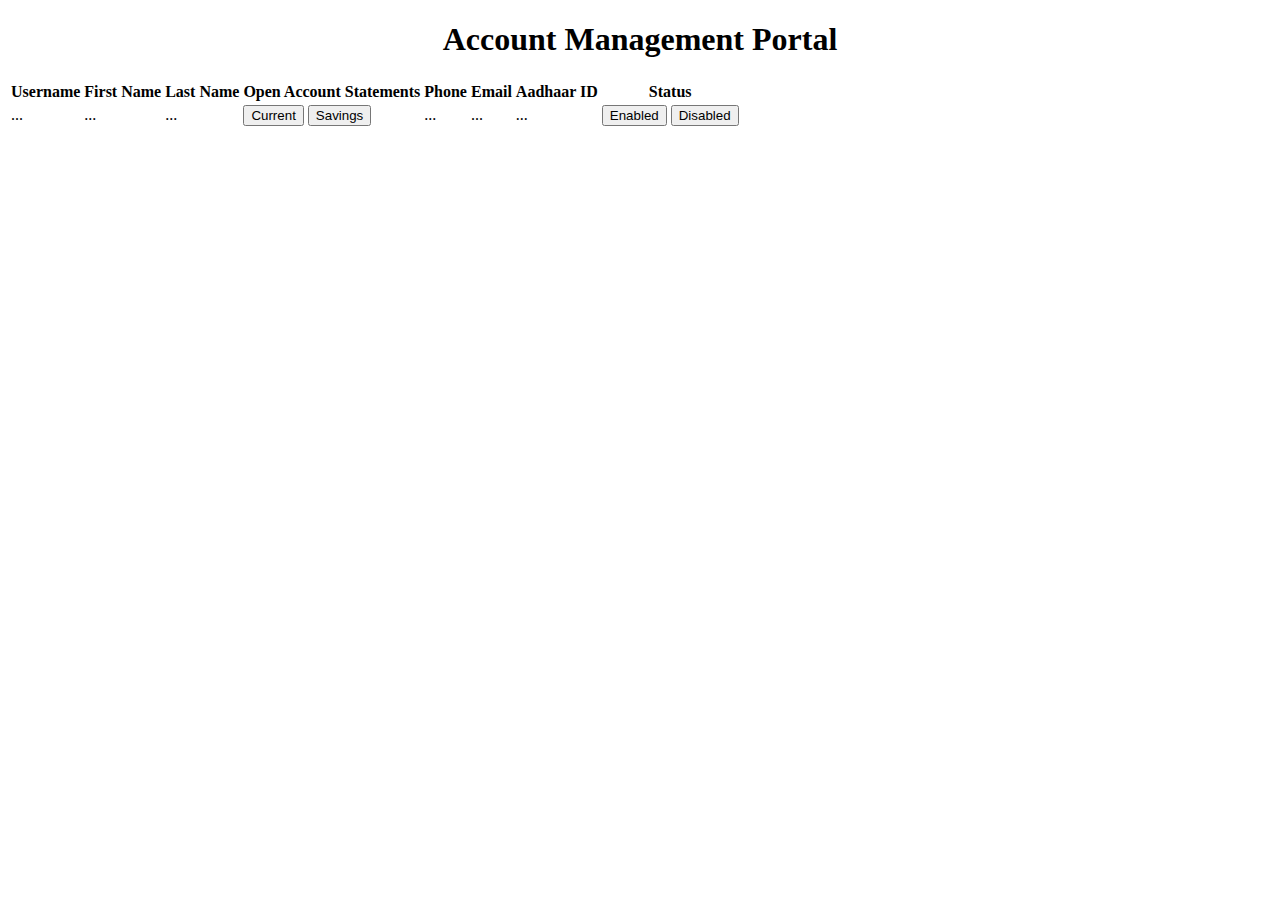
<file: src/main/resources/templates/adminPanel.html>
<!DOCTYPE html>
<html xmlns:th="http://www.w3.org/1999/xhtml" lang="en">
<head th:replace="common/header :: common-header"/>
<body roleId="page-top" data-spy="scroll" data-target=".navbar-fixed-top">
<head th:replace="common/header :: navbar"/>
<style>
	h1 {text-align: center;}
</style>
<div class="container main">
    <div class="row">
        <div class="col-lg-12">
            <!--<h1 class="page-header">Dashboard</h1>-->
        </div>
        <!-- /.col-lg-12 -->
    </div>
	<h1>Account Management Portal</h1>
	
	
	
	
	
    <div class="table-responsive">
        <table id="example" class="table table-bordered table-hover table-striped">
            <thead>
            <tr>
            	<th>Username</th>
                <th>First Name</th>
                <th>Last Name</th>
                <th>Open Account Statements</th>
                <th>Phone</th>
                <th>Email</th>
                <th>Aadhaar ID</th>
                <th>Status</th>
            </tr>
            </thead>
            <tbody>
            <tr data-th-each="userList : ${userList}">
            	<td data-th-text="${userList.username}">...</td>
                <td data-th-text="${userList.firstName}">...</td>
                <td data-th-text="${userList.lastName}">...</td>
                <td>
                	<button type="button" class="btn btn-primary" th:datausername=${userList.username} th:onclick="|showSavingsAcc(this.getAttribute('datausername'))|">Current</button>
                	<button type="button" class="btn btn-info" th:datausername=${userList.username} th:onclick="|showCurrentAcc(this.getAttribute('datausername'))|">Savings</button>
                </td>
                <td data-th-text="${userList.phone}">...</td>
                <td data-th-text="${userList.email}">...</td>
                <td data-th-text="${userList.aadhaarId}">...</td>
                <td>
				    <button th:if="${userList.enabled}" type="button" class="btn btn-success" th:datausername=${userList.username} th:onclick="|changeStatus(this.getAttribute('datausername'))|">Enabled</button>
				    <button th:unless="${userList.enabled}" type="button" class="btn btn-danger" th:datausername=${userList.username} th:onclick="|changeStatus(this.getAttribute('datausername'))|">Disabled</button>
				</td>
            </tr>
            </tbody>
        </table>
    </div>
</div>


<div th:replace="common/header :: body-bottom-scripts"/>
<script>

	function showSavingsAcc(uname)	{
		
		const form = document.createElement('form');
		form.method = 'post';
		form.action = '/admin/savingsAccount';
		
		const hiddenField = document.createElement('input');
		hiddenField.name  = 'username';
		hiddenField.value = uname;
		
		form.appendChild(hiddenField);
		
		document.body.appendChild(form);
		form.submit();
	
	}
	
	function showCurrentAcc(uname)	{
		
		const form = document.createElement('form');
		form.method = 'post';
		form.action = '/admin/currentAccount';
		
		const hiddenField = document.createElement('input');
		hiddenField.name  = 'username';
		hiddenField.value = uname;
		
		form.appendChild(hiddenField);
		
		document.body.appendChild(form);
		form.submit();
	
	}


	function changeStatus(uname)	{
		
		if(uname=='Admin')	{
			window.alert("Requested operation cannot be performed");
			return;
		}
		
		const form = document.createElement('form');
		form.method = 'post';
		form.action = '/admin/toggleUser';
		
		const hiddenField = document.createElement('input');
		hiddenField.name  = 'username';
		hiddenField.value = uname;
		
		form.appendChild(hiddenField);
		
		document.body.appendChild(form);
		form.submit();

	}

    $(document).ready(function () {
        $('#example').DataTable();
    });
</script>
</body>
</html>
</file>
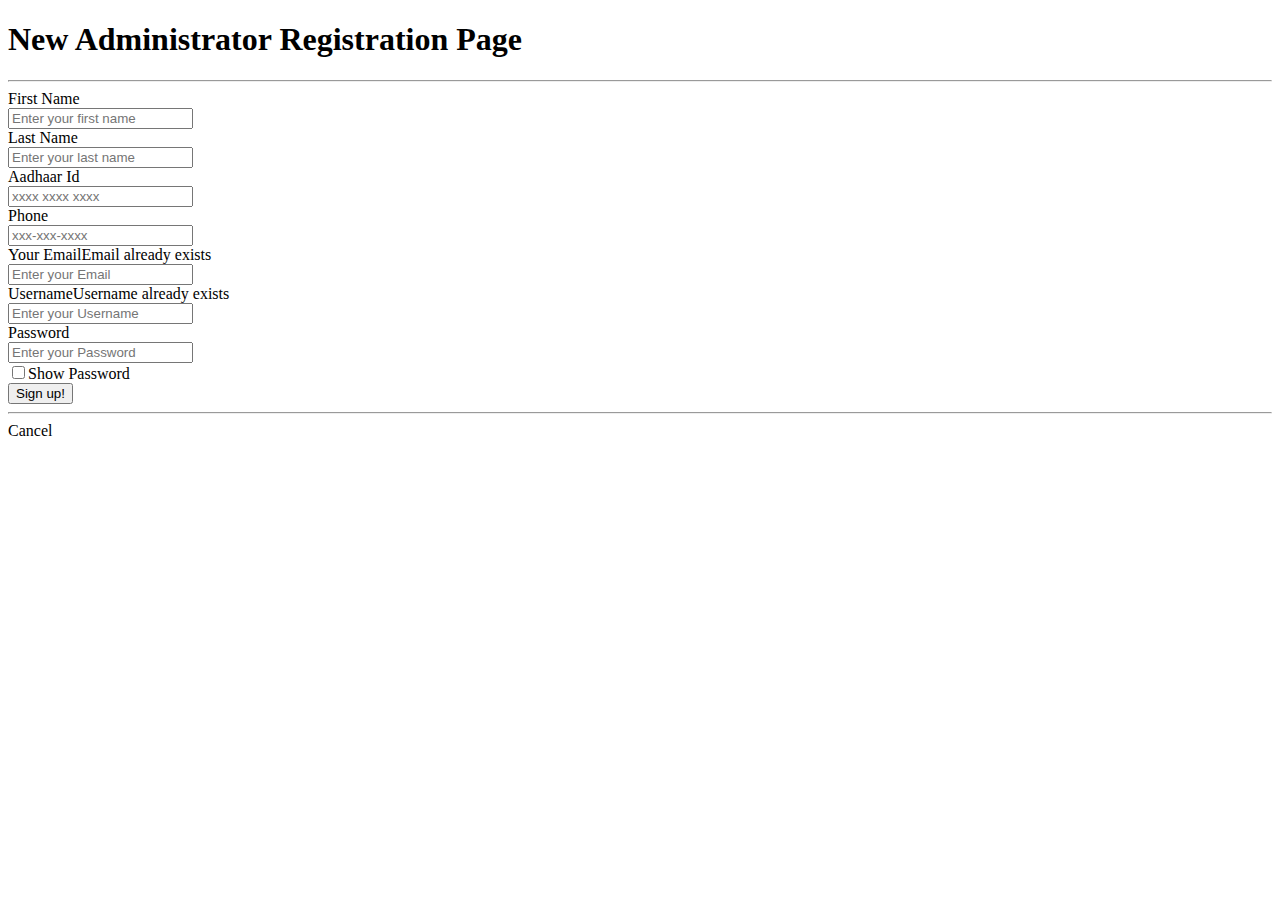
<file: src/main/resources/templates/adminSignup.html>
<!DOCTYPE html>
<html xmlns:th="http://www.w3.org/1999/xhtml" lang="en">
<head th:replace="common/header :: common-header"/>
<body roleId="page-top" data-spy="scroll" data-target=".navbar-fixed-top">
<!--<head th:replace="common/header :: navbar" />-->
<div class="container">
    <div class="row main">
        <div class="panel-heading">
            <div class="panel-title text-center">
                <h1 class="title">New Administrator Registration Page</h1>
                <hr/>
            </div>
        </div>
        <div class="main-login main-center">
            <form class="form-horizontal" method="post" th:action="@{/admin/signup}">

                <div class="form-group">
                    <label for="firstName" class="cols-sm-2 control-label">First Name</label>
                    <div class="cols-sm-10">
                        <div class="input-group">
                            <span class="input-group-addon"><i class="fa fa-user fa" aria-hidden="true"></i></span>
                            <input type="text" class="form-control" th:value="${user.firstName}" id="firstName"
                                   name="firstName" roleId="firstname" placeholder="Enter your first name"
                                   required="required"/>
                        </div>
                    </div>
                </div>

                <div class="form-group">
                    <label for="lastName" class="cols-sm-2 control-label">Last Name</label>
                    <div class="cols-sm-10">
                        <div class="input-group">
                            <span class="input-group-addon"><i class="fa fa-user fa" aria-hidden="true"></i></span>
                            <input type="text" class="form-control" th:value="${user.lastName}" id="lastName"
                                   name="lastName" roleId="lastName" placeholder="Enter your last name"
                                   required="required"/>
                        </div>
                    </div>
                </div>
                
                <div class="form-group">
 					<label for="aadhaarId" class="cols-sm-2 control-label"> Aadhaar Id</label>
           			 <div class="cols-sm-10">
           				 <div class="input-group">
     							<span class="input-group-addon"><i class="fa fa-user fa" aria-hidden="true"></i></span>
                            	<input type="text" class="form-control" th:value="${user.aadhaarId}" id="aadhaarId" 
                            	name="aadhaarId" roleId=" aadhaarId" placeholder="xxxx xxxx xxxx" 
                            	required="required"/>
                        </div>
                    </div>
                </div>

                <div class="form-group">
                    <label for="phone" class="cols-sm-2 control-label">Phone</label>
                    <div class="cols-sm-10">
                        <div class="input-group">
                            <span class="input-group-addon"><i class="fa fa-phone fa" aria-hidden="true"></i></span>
                            <input type="text" class="form-control" th:value="${user.phone}" id="phone" name="phone"
                                   roleId="phone" placeholder="xxx-xxx-xxxx" required="required"/>
                        </div>
                    </div>
                </div>

                <div class="form-group">
                    <label for="email" class="cols-sm-2 control-label">Your Email</label><span
                        class="bg-danger pull-right" th:if="${emailExists}">Email already exists</span>
                    <div class="cols-sm-10">
                        <div class="input-group">
                            <span class="input-group-addon"><i class="fa fa-envelope fa" aria-hidden="true"></i></span>
                            <input type="text" class="form-control" th:value="${user.email}" id="email" name="email"
                                   roleId="email" placeholder="Enter your Email" required="required"/>
                        </div>
                    </div>
                </div>

                <div class="form-group">
                    <label for="username" class="cols-sm-2 control-label">Username</label><span
                        class="bg-danger pull-right" th:if="${usernameExists}">Username already exists</span>
                    <div class="cols-sm-10">
                        <div class="input-group">
                            <span class="input-group-addon"><i class="fa fa-users fa" aria-hidden="true"></i></span>
                            <input type="text" class="form-control" th:value="${user.username}" id="username"
                                   name="username" roleId="username" placeholder="Enter your Username"
                                   required="required"/>
                        </div>
                    </div>
                </div>

                <div class="form-group">
                    <label for="password" class="cols-sm-2 control-label">Password</label>
                    <div class="cols-sm-10">
                        <div class="input-group">
                            <span class="input-group-addon"><i class="fa fa-lock fa-lg" aria-hidden="true"></i></span>
                            <input type="password" class="form-control" th:value="${user.password}" id="password"
                                   name="password" roleId="password" placeholder="Enter your Password"
                                   required="required"/>
                        </div>
                        <div class="checkbox">
                            <label>
                                <input id="showPassword" type="checkbox"/>Show Password
                            </label>
                        </div>
                    </div>
                </div>
				
		

                <!--<div class="form-group">-->
                <!--<label for="confirm" class="cols-sm-2 control-label">Confirm Secret</label>-->
                <!--<div class="cols-sm-10">-->
                <!--<div class="input-group">-->
                <!--<span class="input-group-addon"><i class="fa fa-lock fa-lg" aria-hidden="true"></i></span>-->
                <!--<input type="secret" class="form-control" name="confirm" roleId="confirm"  placeholder="Confirm your Secret" required="required"/>-->
                <!--</div>-->
                <!--</div>-->
                <!--</div>-->

                <div class="form-group ">
                    <button type="submit" class="btn btn-primary btn-lg btn-block login-button">Sign up!</button>
                </div>

                <hr/>

                <div class="form-group ">
                    <a class="btn btn-info btn-lg btn-block login-button" th:href="@{/}">Cancel</a>
                </div>
            </form>
        </div>
    </div>
</div>


<div th:replace="common/header :: body-bottom-scripts"/>

</body>
</html>
</file>
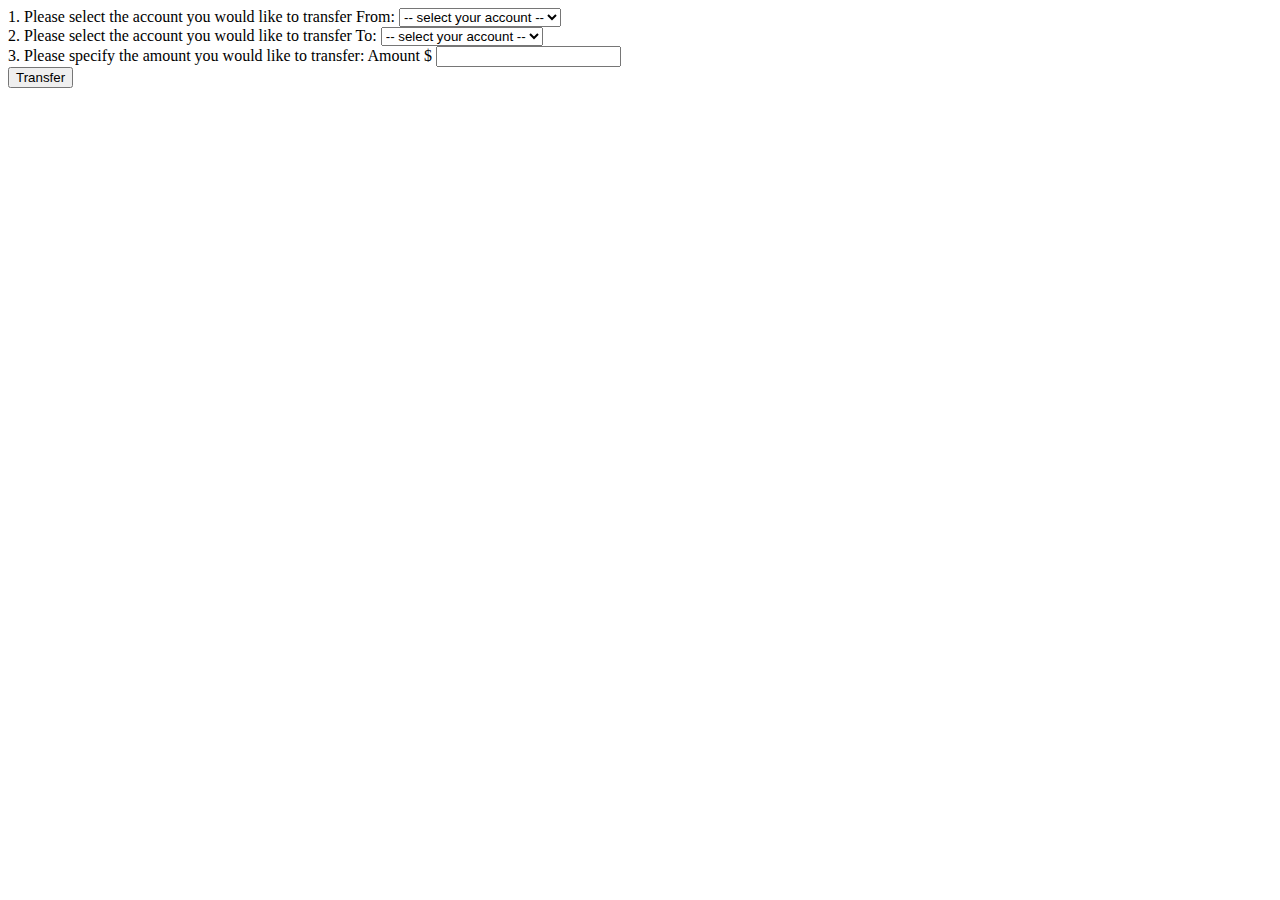
<file: src/main/resources/templates/betweenAccounts.html>
<!DOCTYPE html>
<html xmlns:th="http://www.w3.org/1999/xhtml" lang="en">
<head th:replace="common/header :: common-header"/>
<body roleId="page-top" data-spy="scroll" data-target=".navbar-fixed-top">
<head th:replace="common/header :: navbar"/>
<div class="container main">
    <div class="row">
        <div class="col-md-6">
            <form th:action="@{/transfer/betweenAccounts}" method="post">
                <div class="form-group">
                    <label for="transferFrom">1. Please select the account you would like to transfer From:</label>
                    <select class="form-control" th:value="${transferFrom}" name="transferFrom" id="transferFrom"
                            required="required">
                        <option disabled="disabled" selected="selected"> -- select your account --</option>
                        <option value="Primary">Primary</option>
                        <option value="Savings">Savings</option>
                    </select>
                    <br/>
                </div>

                <div class="form-group">
                    <label for="transferTo">2. Please select the account you would like to transfer To:</label>
                    <select class="form-control" th:value="${transferTo}" name="transferTo" id="transferTo"
                            required="required">
                        <option disabled="disabled" selected="selected"> -- select your account --</option>
                        <option value="Primary">Primary</option>
                        <option value="Savings">Savings</option>
                    </select>
                    <br/>
                </div>

                <div class="form-group">
                    <label>3. Please specify the amount you would like to transfer: </label>
                    <span class="input-group-addon">Amount $</span>
                    <input th:value="${amount}" type="text" name="amount" id="amount" class="form-control"
                           aria-label="Amount (to the nearest dollar)"/>
                </div>

                <input type="hidden"
                       name="${_csrf.parameterName}"
                       value="${_csrf.token}"/>

                <button class="btn btn-lg btn-primary btn-block" type="submit">Transfer</button>
            </form>

            <div class="col-md-6">
            </div>
        </div>
    </div>
</div>


<div th:replace="common/header :: body-bottom-scripts"/>

</body>
</html>
</file>
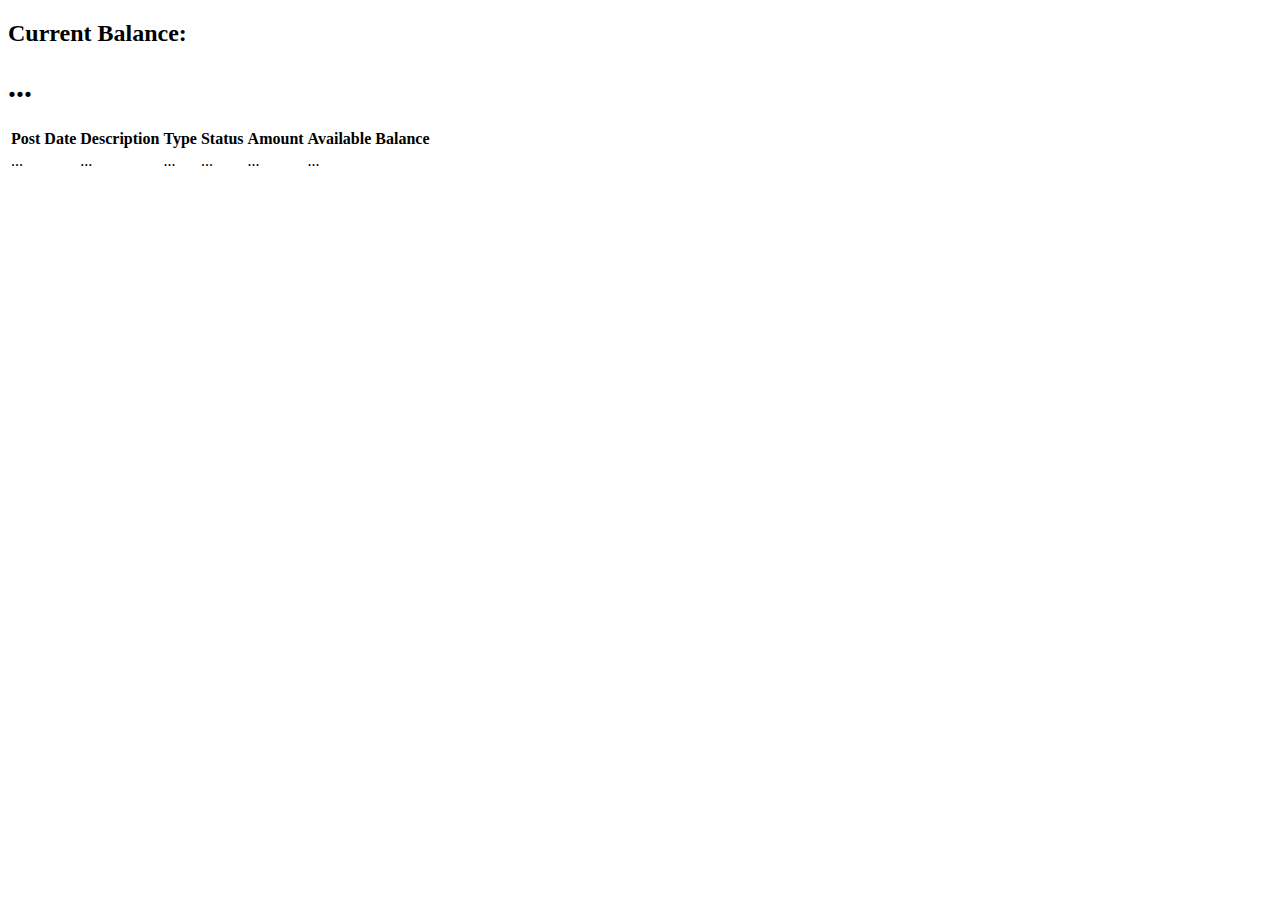
<file: src/main/resources/templates/currentAccount.html>
<!DOCTYPE html>
<html xmlns:th="http://www.w3.org/1999/xhtml" lang="en">
<head th:replace="common/header :: common-header"/>
<body roleId="page-top" data-spy="scroll" data-target=".navbar-fixed-top">
<head th:replace="common/header :: navbar"/>
<div class="container main">
    <div class="row">
        <div class="col-lg-12">
            <!--<h1 class="page-header">Dashboard</h1>-->
        </div>
        <!-- /.col-lg-12 -->
    </div>
    <!-- /.row -->
    <div class="row">
        <div class="col-lg-6 col-md-6">
        </div>
        <div class="col-lg-6 col-md-6">
            <div class="panel panel-info">
                <div class="panel-heading">
                    <div class="row">
                        <div class="col-xs-6">
                            <h2>Current Balance: </h2>
                        </div>
                        <div class="col-xs-6 text-right">
                            <h1><i class="fa fa-inr" aria-hidden="true"></i> <span
                                    th:text="${currentAccount.accountBalance}">...</span></h1>
                        </div>
                    </div>
                </div>
                <div class="panel-footer">
                    <span class="pull-right"><i class="fa fa-arrow-circle-right"></i></span>
                    <div class="clearfix"></div>
                </div>
            </div>

        </div>
    </div>


    <!-- /.row -->

    <div class="table-responsive">
        <table id="example" class="table table-bordered table-hover table-striped">
            <thead>
            <tr>
                <th>Post Date</th>
                <th>Description</th>
                <th>Type</th>
                <th>Status</th>
                <th>Amount</th>
                <th>Available Balance</th>
            </tr>
            </thead>
            <tbody>
            <tr data-th-each="currentTransaction : ${currentTransactionList}">
                <td data-th-text="${currentTransaction.date}">...</td>
                <td data-th-text="${currentTransaction.description}">...</td>
                <td data-th-text="${currentTransaction.type}">...</td>
                <td data-th-text="${currentTransaction.status}">...</td>
                <td data-th-text="${currentTransaction.amount}">...</td>
                <td data-th-text="${currentTransaction.availableBalance}">...</td>
            </tr>
            </tbody>
        </table>
    </div>
</div>


<div th:replace="common/header :: body-bottom-scripts"/>
<script>
    $(document).ready(function () {
        $('#example').DataTable();
    });
</script>
</body>
</html>
</file>
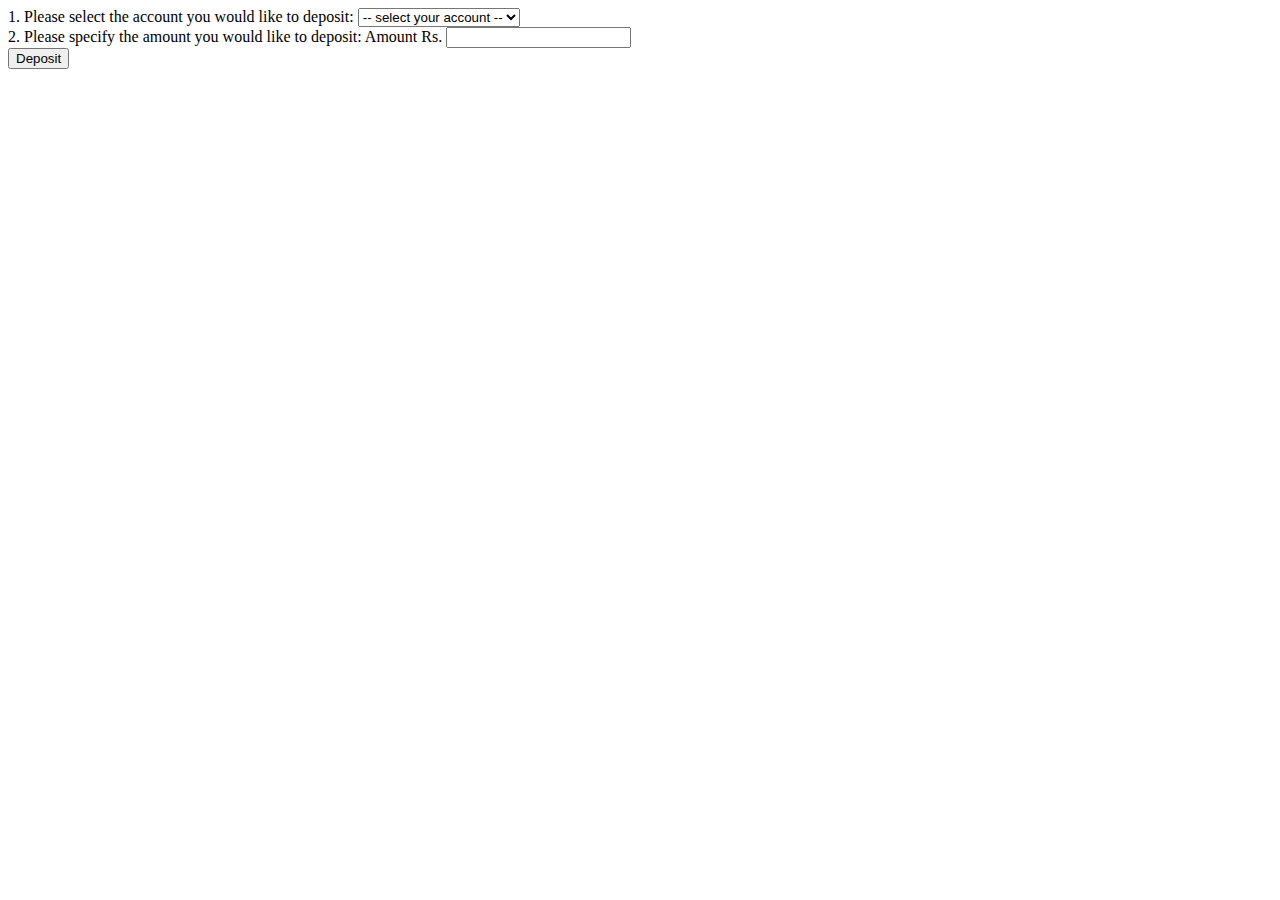
<file: src/main/resources/templates/deposit.html>
<!DOCTYPE html>
<html xmlns:th="http://www.w3.org/1999/xhtml" lang="en">
<head th:replace="common/header :: common-header"/>
<body roleId="page-top" data-spy="scroll" data-target=".navbar-fixed-top">
<head th:replace="common/header :: navbar"/>
<div class="container main">
    <div class="row">
        <div class="col-md-6">
            <form th:action="@{/account/deposit}" method="post">
                <div class="form-group">
                    <label for="accountType">1. Please select the account you would like to deposit:</label>
                    <select class="form-control" th:value="${accountType}" name="accountType" id="accountType"
                            required="required">
                        <option disabled="disabled" selected="selected"> -- select your account --</option>
                        <option>Current</option>
                        <option>Savings</option>
                    </select>
                    <br/>
                </div>

                <div class="form-group">
                    <label>2. Please specify the amount you would like to deposit: </label>
                    <span class="input-group-addon">Amount Rs.</span>
                    <input th:value="${amount}" type="text" name="amount" id="amount" class="form-control"
                           aria-label="Amount (to the nearest dollar)"/>
                </div>

                <input type="hidden"
                       name="${_csrf.parameterName}"
                       value="${_csrf.token}"/>

                <button class="btn btn-lg btn-primary btn-block" type="submit">Deposit</button>
            </form>

            <div class="col-md-6">
            </div>
        </div>
    </div>
</div>


<div th:replace="common/header :: body-bottom-scripts"/>

</body>
</html>
</file>
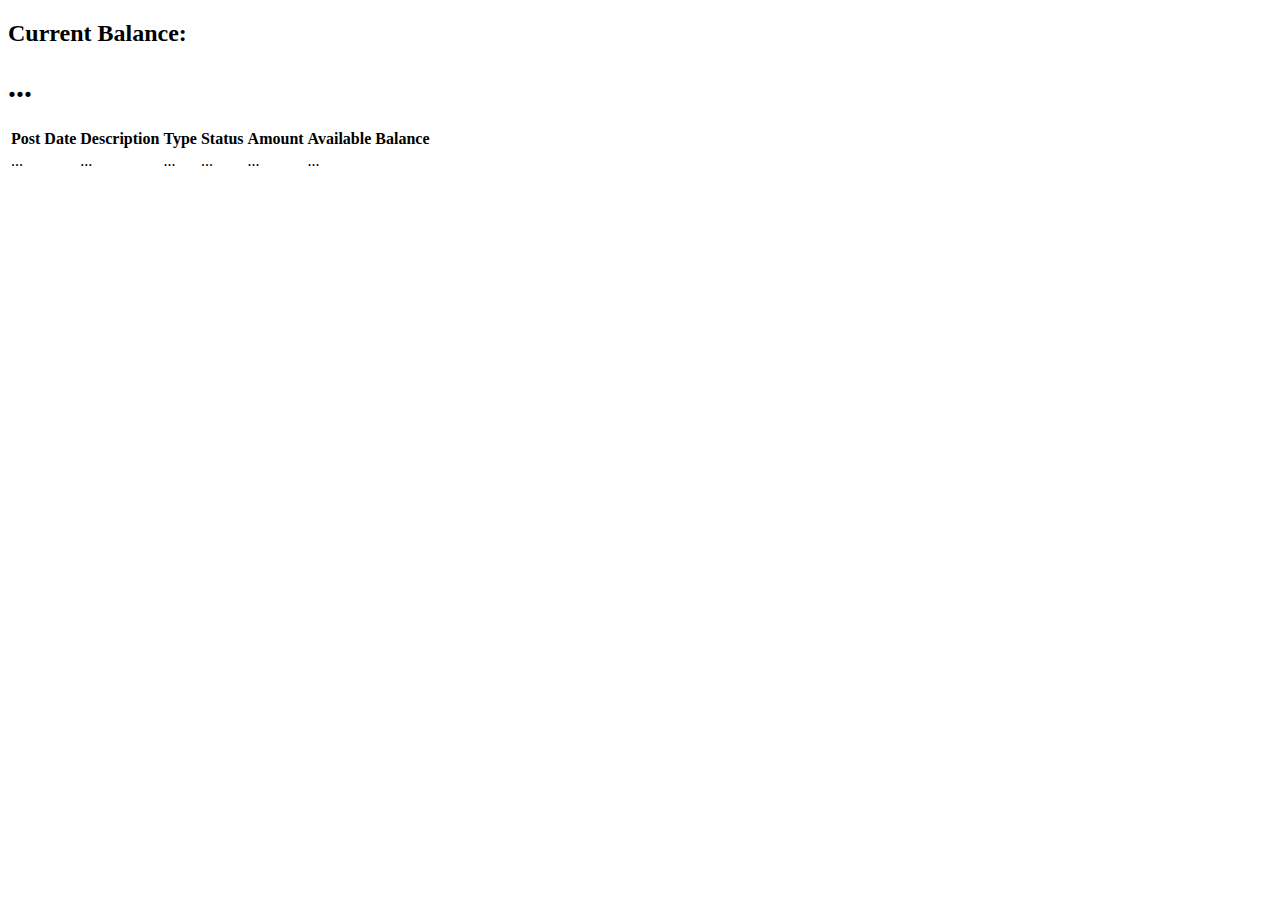
<file: src/main/resources/templates/primaryAccount.html>
<!DOCTYPE html>
<html xmlns:th="http://www.w3.org/1999/xhtml" lang="en">
<head th:replace="common/header :: common-header"/>
<body roleId="page-top" data-spy="scroll" data-target=".navbar-fixed-top">
<head th:replace="common/header :: navbar"/>
<div class="container main">
    <div class="row">
        <div class="col-lg-12">
            <!--<h1 class="page-header">Dashboard</h1>-->
        </div>
        <!-- /.col-lg-12 -->
    </div>
    <!-- /.row -->
    <div class="row">
        <div class="col-lg-6 col-md-6">
        </div>
        <div class="col-lg-6 col-md-6">
            <div class="panel panel-info">
                <div class="panel-heading">
                    <div class="row">
                        <div class="col-xs-6">
                            <h2>Current Balance: </h2>
                        </div>
                        <div class="col-xs-6 text-right">
                            <h1><i class="fa fa-usd" aria-hidden="true"></i> <span
                                    th:text="${currentAccount.accountBalance}">...</span></h1>
                        </div>
                    </div>
                </div>
                <div class="panel-footer">
                    <span class="pull-right"><i class="fa fa-arrow-circle-right"></i></span>
                    <div class="clearfix"></div>
                </div>
            </div>

        </div>
    </div>


    <!-- /.row -->

    <div class="table-responsive">
        <table id="example" class="table table-bordered table-hover table-striped">
            <thead>
            <tr>
                <th>Post Date</th>
                <th>Description</th>
                <th>Type</th>
                <th>Status</th>
                <th>Amount</th>
                <th>Available Balance</th>
            </tr>
            </thead>
            <tbody>
            <tr data-th-each="currentTransaction : ${currentTransactionList}">
                <td data-th-text="${currentTransaction.date}">...</td>
                <td data-th-text="${currentTransaction.description}">...</td>
                <td data-th-text="${currentTransaction.type}">...</td>
                <td data-th-text="${currentTransaction.status}">...</td>
                <td data-th-text="${currentTransaction.amount}">...</td>
                <td data-th-text="${currentTransaction.availableBalance}">...</td>
            </tr>
            </tbody>
        </table>
    </div>
</div>


<div th:replace="common/header :: body-bottom-scripts"/>
<script>
    $(document).ready(function () {
        $('#example').DataTable();
    });
</script>
</body>
</html>
</file>
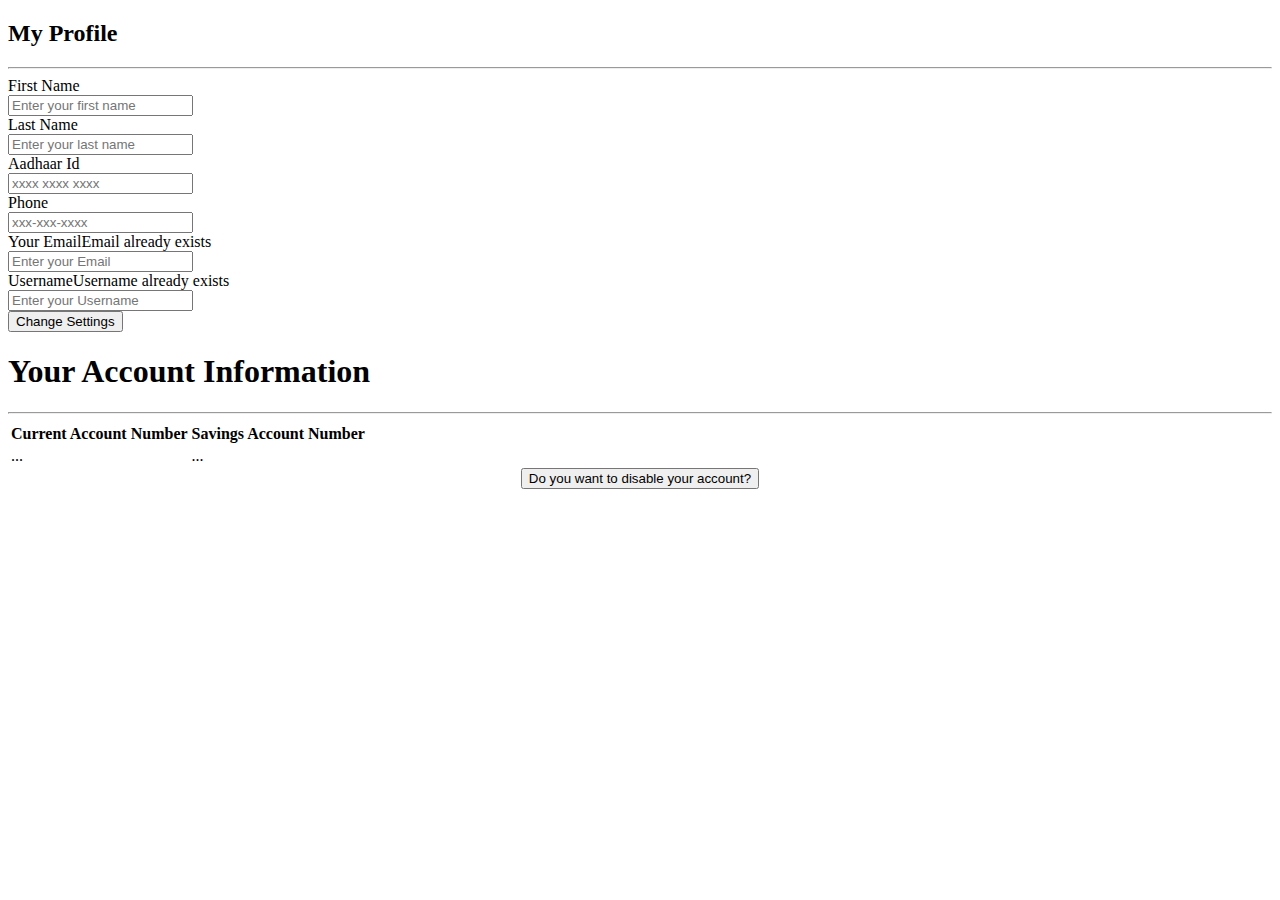
<file: src/main/resources/templates/profile.html>
<!DOCTYPE html>
<html xmlns:th="http://www.w3.org/1999/xhtml" lang="en">
<head th:replace="common/header :: common-header"/>
<body roleId="page-top" data-spy="scroll" data-target=".navbar-fixed-top">
<head th:replace="common/header :: navbar"/>
<div class="container">
    <div class="row main">
        <div class="col-md-6">
            <h2 class="title">My Profile</h2>
            <hr/>
            <form method="post" th:action="@{/user/profile}">
                <input type="hidden" name="id" th:value="${user.userId}"/>

                <div class="form-group">
                    <label for="firstName">First Name</label>
                    <div class="cols-sm-10">
                        <div class="input-group">
                            <span class="input-group-addon"><i class="fa fa-user fa" aria-hidden="true"></i></span>
                            <input type="text" class="form-control" th:value="${user.firstName}" id="firstName"
                                   name="firstName" roleId="firstname" placeholder="Enter your first name"
                                   required="required"/>
                        </div>
                    </div>
                </div>

                <div class="form-group">
                    <label for="lastName" class="cols-sm-2 control-label">Last Name</label>
                    <div class="cols-sm-10">
                        <div class="input-group">
                            <span class="input-group-addon"><i class="fa fa-user fa" aria-hidden="true"></i></span>
                            <input type="text" class="form-control" th:value="${user.lastName}" id="lastName"
                                   name="lastName" roleId="lastName" placeholder="Enter your last name"
                                   required="required"/>
                        </div>
                    </div>
                </div>
                
                <div class="form-group">
                    <label for="aadhaarId" class="cols-sm-2 control-label">Aadhaar Id</label>
                    <div class="cols-sm-10">
                        <div class="input-group">
                            <span class="input-group-addon"><i class="fa fa-user fa" aria-hidden="true"></i></span>
                            <input type="text" class="form-control" th:value="${user.aadhaarId}" id="aadhaarId"
                                   name="aadhaarId" roleId="aadhaarId" placeholder="xxxx xxxx xxxx"
                                   required="required"/>
                        </div>
                    </div>
                </div>
                

                <div class="form-group">
                    <label for="phone" class="cols-sm-2 control-label">Phone</label>
                    <div class="cols-sm-10">
                        <div class="input-group">
                            <span class="input-group-addon"><i class="fa fa-phone fa" aria-hidden="true"></i></span>
                            <input type="text" class="form-control" th:value="${user.phone}" id="phone" name="phone"
                                   roleId="phone" placeholder="xxx-xxx-xxxx" required="required"/>
                        </div>
                    </div>
                </div>

                <div class="form-group">
                    <label for="email" class="cols-sm-2 control-label">Your Email</label><span
                        class="bg-danger pull-right" th:if="${emailExists}">Email already exists</span>
                    <div class="cols-sm-10">
                        <div class="input-group">
                                <span class="input-group-addon"><i class="fa fa-envelope fa"
                                                                   aria-hidden="true"></i></span>
                            <input type="text" class="form-control" th:value="${user.email}" id="email" name="email"
                                   roleId="email" placeholder="Enter your Email" required="required"/>
                        </div>
                    </div>
                </div>

                <div class="form-group">
                    <label for="username" class="cols-sm-2 control-label">Username</label><span
                        class="bg-danger pull-right" th:if="${usernameExists}">Username already exists</span>
                    <div class="cols-sm-10">
                        <div class="input-group">
                            <span class="input-group-addon"><i class="fa fa-users fa" aria-hidden="true"></i></span>
                            <input type="text" class="form-control" th:value="${user.username}" id="username"
                                   name="username" roleId="username" placeholder="Enter your Username"
                                   required="required"/>
                        </div>
                    </div>
                </div>

                <div class="form-group ">
                    <button type="submit" class="btn btn-primary btn-block ">Change Settings
                    </button>
                </div>

            </form>
        </div>
        <div class="col-md-6">
            <div class="panel-heading">
                <div class="panel-title text-center">
                    <h1 class="title">Your Account Information</h1>
                    <hr/>
                </div>
                <table class="responstable">
                    <tr>
                        <th>Current Account Number</th>
                        <th>Savings Account Number</th>
                    </tr>

                    <tr>
                        <td data-th-text="${user.currentAccount.accountNumber}">...</td>
                        <td data-th-text="${user.savingsAccount.accountNumber}">...</td>
                    </tr>
                </table>
            </div>
            <div align="center">
            	<button type="button" class="btn btn-danger" th:datausername=${user.username} th:onclick="|changeStatus(this.getAttribute('datausername'))|">Do you want to disable your account?</button>
            </div>
        </div>
    </div>
</div>


<div th:replace="common/header :: body-bottom-scripts"/>

<script>

	function changeStatus(uname)	{
		
		window.alert("Are you sure you want to delete your account?");
		
		const form = document.createElement('form');
		form.method = 'post';
		form.action = '/admin/toggleUserSelf';
		
		const hiddenField = document.createElement('input');
		hiddenField.name  = 'username';
		hiddenField.value = uname;
		
		form.appendChild(hiddenField);
		
		document.body.appendChild(form);
		form.submit();
	}

    $(document).ready(function () {
        $('#example').DataTable();
    });
    
</script>

</body>
</html>
</file>
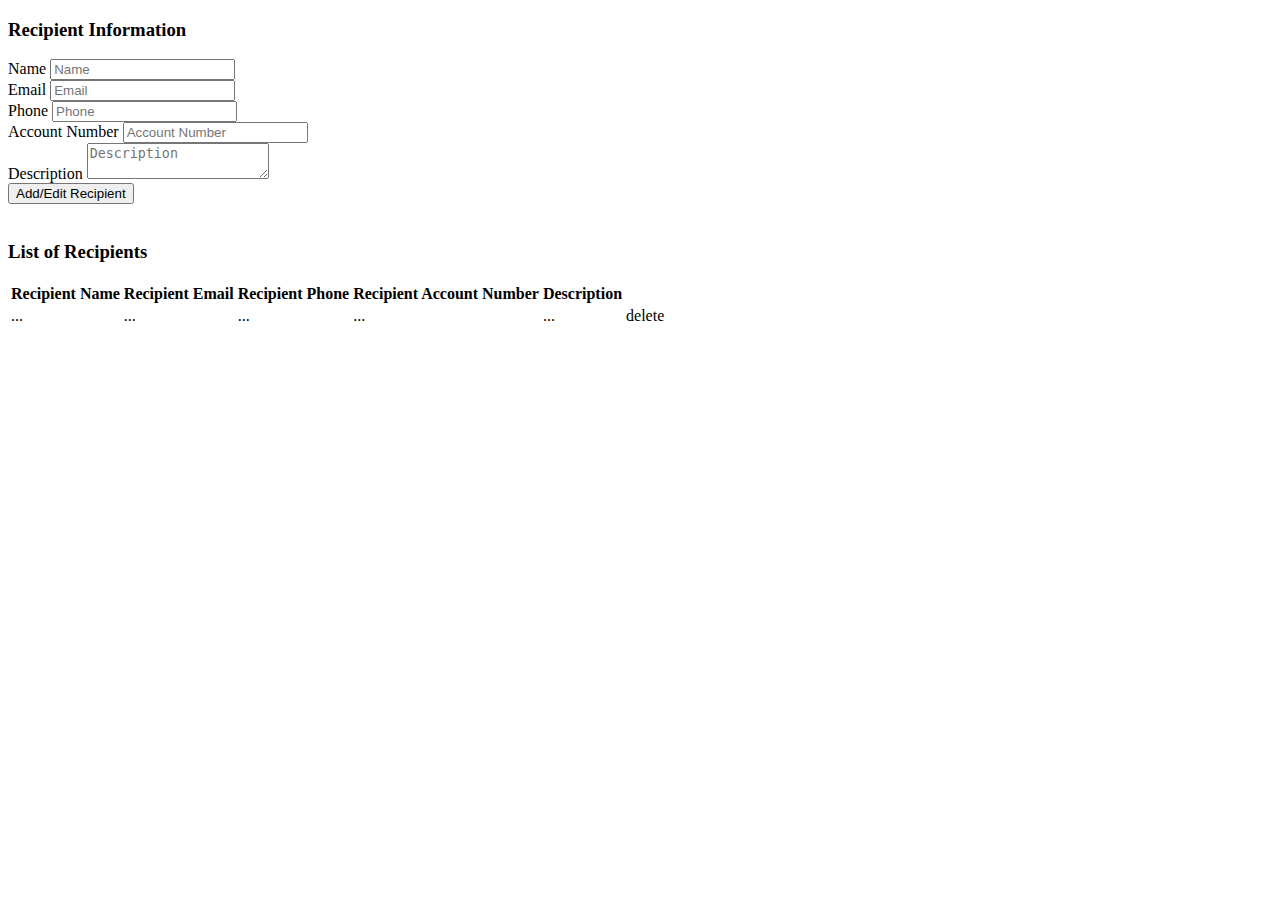
<file: src/main/resources/templates/recipient.html>
<!DOCTYPE html>
<html xmlns:th="http://www.w3.org/1999/xhtml" lang="en">
<head th:replace="common/header :: common-header"/>
<body roleId="page-top" data-spy="scroll" data-target=".navbar-fixed-top">
<head th:replace="common/header :: navbar"/>
<div class="container main">
    <div class="row">
        <div class="col-md-6">
            <h3>Recipient Information</h3>
            <form th:action="@{/transfer/recipient/save}" method="post">
                <input type="hidden" name="id" th:value="${recipient.id}"/>

                <div class="form-group">
                    <label for="recipientName">Name</label>
                    <input type="text" class="form-control" th:value="${recipient.name}" name="name"
                           id="recipientName" placeholder="Name"/>
                </div>
                <div class="form-group">
                    <label for="recipientEmail">Email</label>
                    <input type="email" class="form-control" th:value="${recipient.email}" name="email"
                           id="recipientEmail" placeholder="Email"/>
                </div>
                <div class="form-group">
                    <label for="recipientPhone">Phone</label>
                    <input type="text" class="form-control" th:value="${recipient.phone}" name="phone"
                           id="recipientPhone" placeholder="Phone"/>
                </div>
                <div class="form-group">
                    <label for="recipientAccountNumber">Account Number</label>
                    <input type="text" class="form-control" th:value="${recipient.accountNumber}"
                           name="accountNumber" id="recipientAccountNumber" placeholder="Account Number"/>
                </div>
                <div class="form-group">
                    <label for="recipientDescription">Description</label>
                    <textarea class="form-control" th:value="${recipient.description}" name="description"
                              id="recipientDescription" placeholder="Description"
                              th:text="${recipient.description}"></textarea>
                </div>

                <input type="hidden"
                       name="${_csrf.parameterName}"
                       value="${_csrf.token}"/>

                <button class="btn btn-primary" type="submit">Add/Edit Recipient</button>
            </form>

            <div class="col-md-6">
            </div>
        </div>
    </div>
    <br/>
    <div class="row">
        <h3>List of Recipients</h3>
        <div class="table-responsive">
            <table class="table table-bordered table-hover table-striped">
                <thead>
                <tr>
                    <th>Recipient Name</th>
                    <th>Recipient Email</th>
                    <th>Recipient Phone</th>
                    <th>Recipient Account Number</th>
                    <th>Description</th>
                    <th></th>
                </tr>
                </thead>
                <tbody>
                <tr data-th-each="eachRecipient : ${recipientList}">
                    <td><a data-th-text="${eachRecipient.name}"
                           th:href="@{/transfer/recipient/edit?recipientName=}+${eachRecipient.name}">...</a></td>
                    <td data-th-text="${eachRecipient.email}">...</td>
                    <td data-th-text="${eachRecipient.phone}">...</td>
                    <td data-th-text="${eachRecipient.accountNumber}">...</td>
                    <td data-th-text="${eachRecipient.description}">...</td>
                    <td><a th:href="@{/transfer/recipient/delete?recipientName=}+${eachRecipient.name}">delete</a></td>
                </tr>
                </tbody>
            </table>
        </div>
    </div>
</div>


<div th:replace="common/header :: body-bottom-scripts"/>

</body>
</html>
</file>
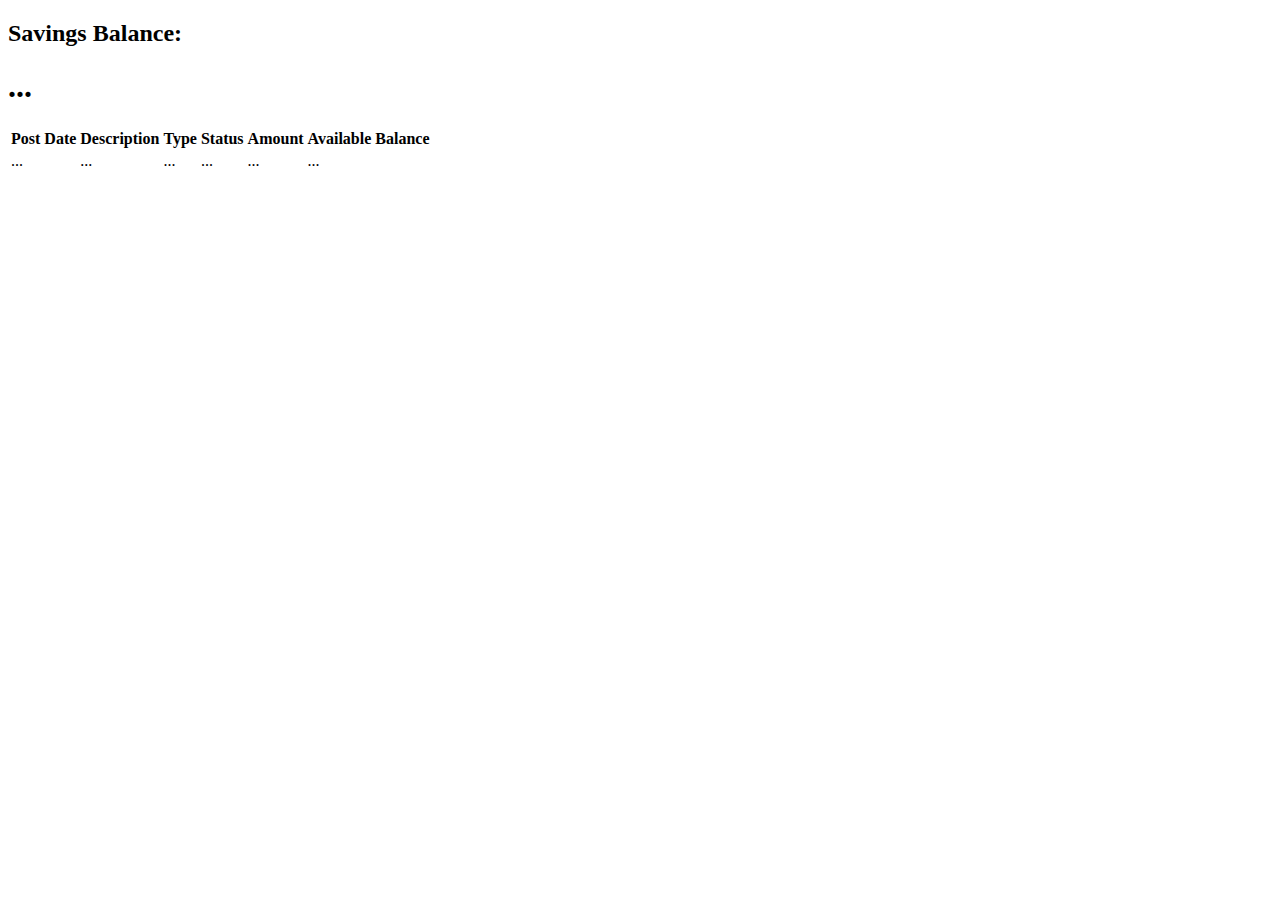
<file: src/main/resources/templates/savingsAccount.html>
<!DOCTYPE html>
<html xmlns:th="http://www.w3.org/1999/xhtml" lang="en">
<head th:replace="common/header :: common-header"/>
<body roleId="page-top" data-spy="scroll" data-target=".navbar-fixed-top">
<head th:replace="common/header :: navbar"/>
<div class="container main">
    <div class="row">
        <div class="col-lg-12">
            <!--<h1 class="page-header">Dashboard</h1>-->
        </div>
        <!-- /.col-lg-12 -->
    </div>
    <!-- /.row -->
    <div class="row">
        <div class="col-lg-6 col-md-6">
        </div>
        <div class="col-lg-6 col-md-6">
            <div class="panel panel-success">
                <div class="panel-heading">
                    <div class="row">
                        <div class="col-xs-6">
                            <h2>Savings Balance: </h2>
                        </div>
                        <div class="col-xs-6 text-right">
                            <h1><i class="fa fa-inr" aria-hidden="true"></i> <span
                                    th:text="${savingsAccount.accountBalance}">...</span></h1>
                        </div>
                    </div>
                </div>
                <div class="panel-footer">
                    <span class="pull-right"><i class="fa fa-arrow-circle-right"></i></span>
                    <div class="clearfix"></div>
                </div>
            </div>
        </div>
    </div>


    <!-- /.row -->

    <div class="table-responsive">
        <table id="example" class="table table-bordered table-hover table-striped">
            <thead>
            <tr>
                <th>Post Date</th>
                <th>Description</th>
                <th>Type</th>
                <th>Status</th>
                <th>Amount</th>
                <th>Available Balance</th>
            </tr>
            </thead>
            <tbody>
            <tr data-th-each="savingsTransaction : ${savingsTransactionList}">
                <td data-th-text="${savingsTransaction.date}">...</td>
                <td data-th-text="${savingsTransaction.description}">...</td>
                <td data-th-text="${savingsTransaction.type}">...</td>
                <td data-th-text="${savingsTransaction.status}">...</td>
                <td data-th-text="${savingsTransaction.amount}">...</td>
                <td data-th-text="${savingsTransaction.availableBalance}">...</td>
            </tr>
            </tbody>
        </table>
    </div>
</div>


<div th:replace="common/header :: body-bottom-scripts"/>

</body>
</html>
</file>
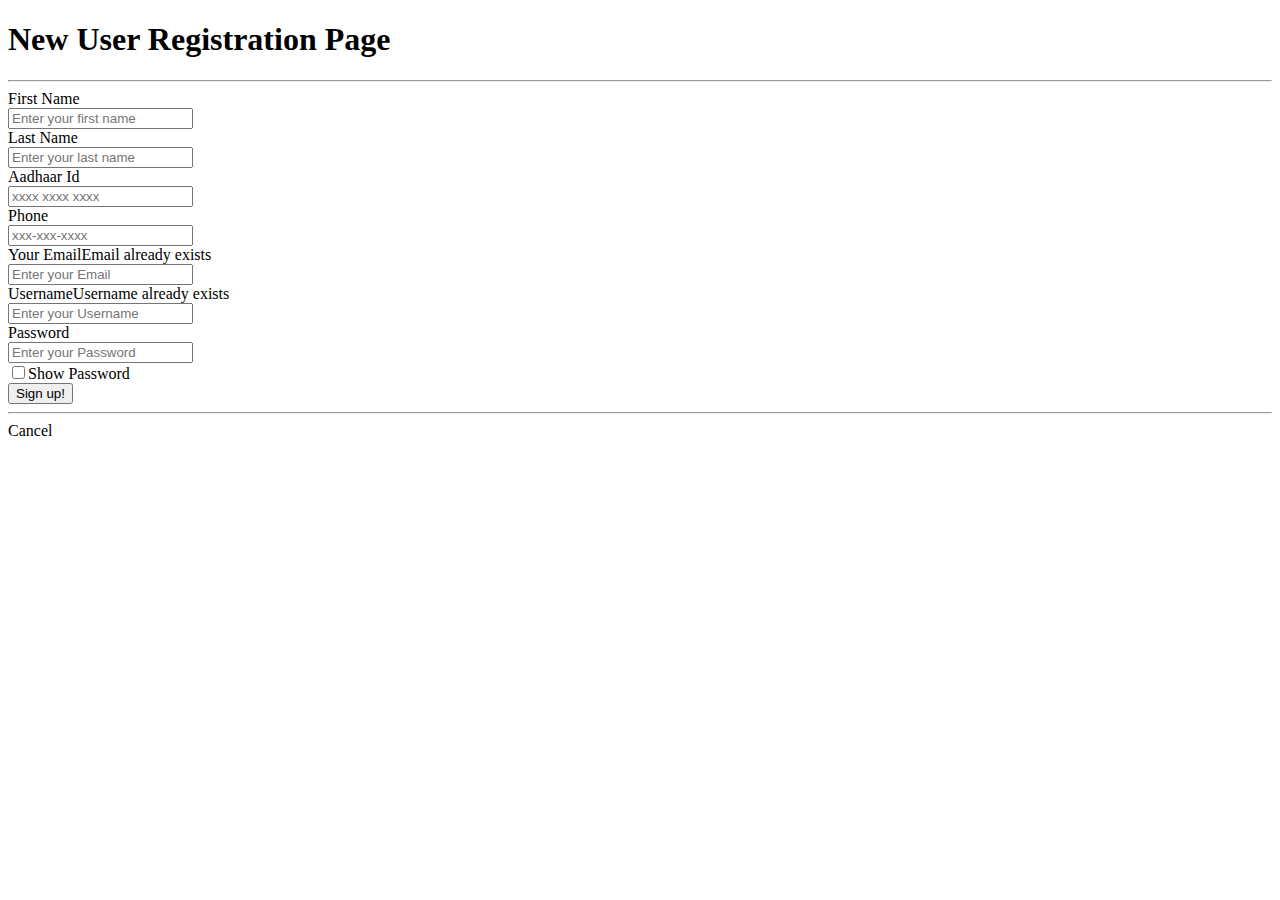
<file: src/main/resources/templates/signup.html>
<!DOCTYPE html>
<html xmlns:th="http://www.w3.org/1999/xhtml" lang="en">
<head th:replace="common/header :: common-header"/>
<body roleId="page-top" data-spy="scroll" data-target=".navbar-fixed-top">
<!--<head th:replace="common/header :: navbar" />-->
<div class="container">
    <div class="row main">
        <div class="panel-heading">
            <div class="panel-title text-center">
                <h1 class="title">New User Registration Page</h1>
                <hr/>
            </div>
        </div>
        <div class="main-login main-center">
            <form class="form-horizontal" method="post" th:action="@{/signup}">

                <div class="form-group">
                    <label for="firstName" class="cols-sm-2 control-label">First Name</label>
                    <div class="cols-sm-10">
                        <div class="input-group">
                            <span class="input-group-addon"><i class="fa fa-user fa" aria-hidden="true"></i></span>
                            <input type="text" class="form-control" th:value="${user.firstName}" id="firstName"
                                   name="firstName" roleId="firstname" placeholder="Enter your first name"
                                   required="required"/>
                        </div>
                    </div>
                </div>

                <div class="form-group">
                    <label for="lastName" class="cols-sm-2 control-label">Last Name</label>
                    <div class="cols-sm-10">
                        <div class="input-group">
                            <span class="input-group-addon"><i class="fa fa-user fa" aria-hidden="true"></i></span>
                            <input type="text" class="form-control" th:value="${user.lastName}" id="lastName"
                                   name="lastName" roleId="lastName" placeholder="Enter your last name"
                                   required="required"/>
                        </div>
                    </div>
                </div>
                
                <div class="form-group">
 					<label for="aadhaarId" class="cols-sm-2 control-label"> Aadhaar Id</label>
           			 <div class="cols-sm-10">
           				 <div class="input-group">
     							<span class="input-group-addon"><i class="fa fa-user fa" aria-hidden="true"></i></span>
                            	<input type="text" class="form-control" th:value="${user.aadhaarId}" id="aadhaarId" 
                            	name="aadhaarId" roleId=" aadhaarId" placeholder="xxxx xxxx xxxx" 
                            	required="required"/>
                        </div>
                    </div>
                </div>

                <div class="form-group">
                    <label for="phone" class="cols-sm-2 control-label">Phone</label>
                    <div class="cols-sm-10">
                        <div class="input-group">
                            <span class="input-group-addon"><i class="fa fa-phone fa" aria-hidden="true"></i></span>
                            <input type="text" class="form-control" th:value="${user.phone}" id="phone" name="phone"
                                   roleId="phone" placeholder="xxx-xxx-xxxx" required="required"/>
                        </div>
                    </div>
                </div>

                <div class="form-group">
                    <label for="email" class="cols-sm-2 control-label">Your Email</label><span
                        class="bg-danger pull-right" th:if="${emailExists}">Email already exists</span>
                    <div class="cols-sm-10">
                        <div class="input-group">
                            <span class="input-group-addon"><i class="fa fa-envelope fa" aria-hidden="true"></i></span>
                            <input type="text" class="form-control" th:value="${user.email}" id="email" name="email"
                                   roleId="email" placeholder="Enter your Email" required="required"/>
                        </div>
                    </div>
                </div>

                <div class="form-group">
                    <label for="username" class="cols-sm-2 control-label">Username</label><span
                        class="bg-danger pull-right" th:if="${usernameExists}">Username already exists</span>
                    <div class="cols-sm-10">
                        <div class="input-group">
                            <span class="input-group-addon"><i class="fa fa-users fa" aria-hidden="true"></i></span>
                            <input type="text" class="form-control" th:value="${user.username}" id="username"
                                   name="username" roleId="username" placeholder="Enter your Username"
                                   required="required"/>
                        </div>
                    </div>
                </div>

                <div class="form-group">
                    <label for="password" class="cols-sm-2 control-label">Password</label>
                    <div class="cols-sm-10">
                        <div class="input-group">
                            <span class="input-group-addon"><i class="fa fa-lock fa-lg" aria-hidden="true"></i></span>
                            <input type="password" class="form-control" th:value="${user.password}" id="password"
                                   name="password" roleId="password" placeholder="Enter your Password"
                                   required="required"/>
                        </div>
                        <div class="checkbox">
                            <label>
                                <input id="showPassword" type="checkbox"/>Show Password
                            </label>
                        </div>
                    </div>
                </div>
				
		

                <!--<div class="form-group">-->
                <!--<label for="confirm" class="cols-sm-2 control-label">Confirm Secret</label>-->
                <!--<div class="cols-sm-10">-->
                <!--<div class="input-group">-->
                <!--<span class="input-group-addon"><i class="fa fa-lock fa-lg" aria-hidden="true"></i></span>-->
                <!--<input type="secret" class="form-control" name="confirm" roleId="confirm"  placeholder="Confirm your Secret" required="required"/>-->
                <!--</div>-->
                <!--</div>-->
                <!--</div>-->

                <div class="form-group ">
                    <button type="submit" class="btn btn-primary btn-lg btn-block login-button">Sign up!</button>
                </div>

                <hr/>

                <div class="form-group ">
                    <a class="btn btn-info btn-lg btn-block login-button" th:href="@{/}">Cancel</a>
                </div>
            </form>
        </div>
    </div>
</div>


<div th:replace="common/header :: body-bottom-scripts"/>

</body>
</html>
</file>
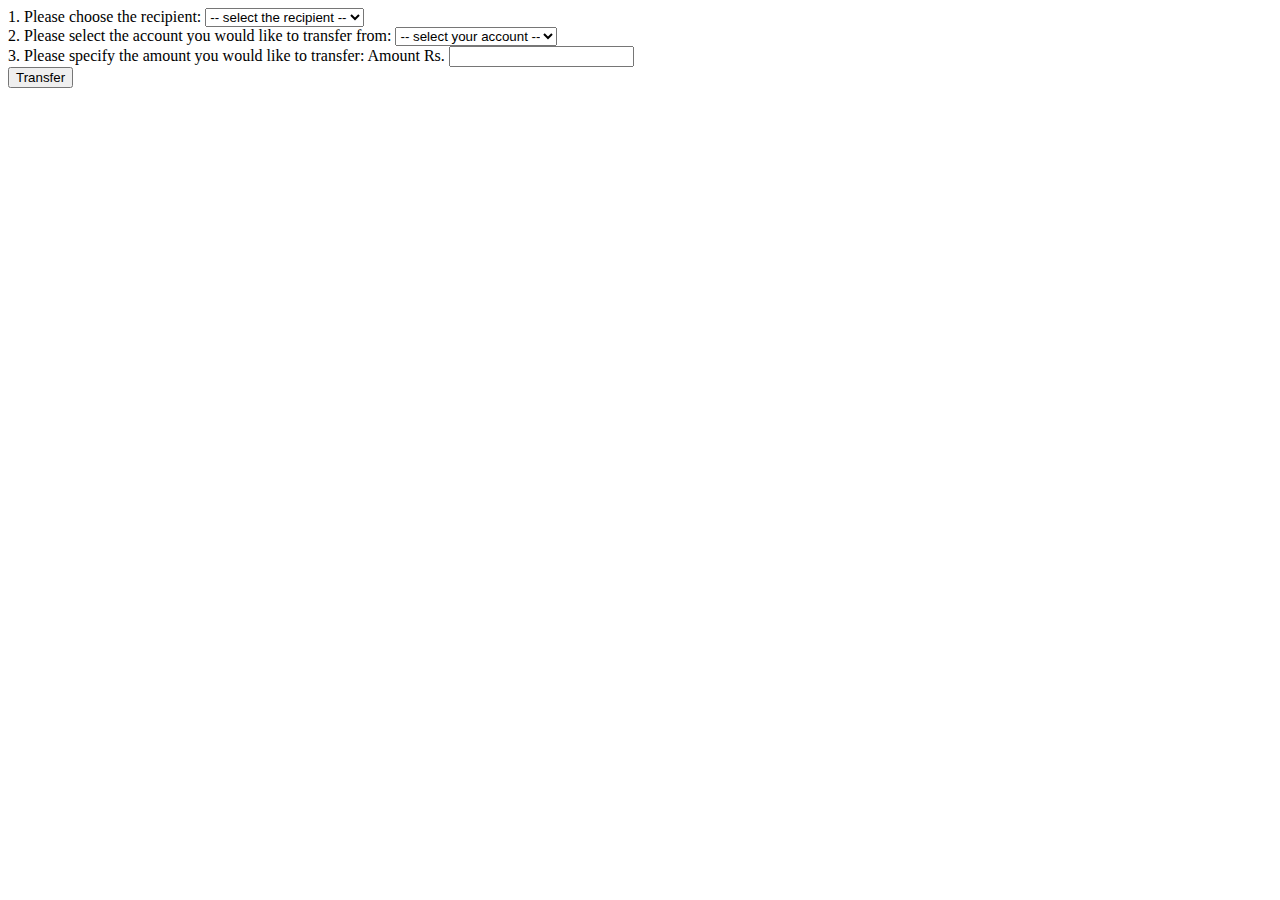
<file: src/main/resources/templates/toSomeoneElse.html>
<!DOCTYPE html>
<html xmlns:th="http://www.w3.org/1999/xhtml" lang="en">
<head th:replace="common/header :: common-header"/>
<body roleId="page-top" data-spy="scroll" data-target=".navbar-fixed-top">
<head th:replace="common/header :: navbar"/>
<div class="container main">
    <div class="row">
        <div class="col-md-6">
            <form th:action="@{/transfer/toSomeoneElse}" method="post">
                <div class="form-group">
                    <label for="recipientName">1. Please choose the recipient:</label>
                    <select class="form-control" th:value="${recipientName}" name="recipientName" id="recipientName"
                            required="required">
                        <option disabled="disabled" selected="selected"> -- select the recipient --</option>
                        <option data-th-each="eachRecipient : ${recipientList}"
                                data-th-text="${eachRecipient.name}"></option>
                    </select>
                    <br/>
                </div>

                <div class="form-group">
                    <label for="accountType">2. Please select the account you would like to transfer from:</label>
                    <select class="form-control" th:value="${accountType}" name="accountType" id="accountType"
                            required="required">
                        <option disabled="disabled" selected="selected"> -- select your account --</option>
                        <option>Current</option>
                        <option>Savings</option>
                    </select>
                    <br/>
                </div>

                <div class="form-group">
                    <label>3. Please specify the amount you would like to transfer: </label>
                    <span class="input-group-addon">Amount Rs.</span>
                    <input th:value="${amount}" type="text" name="amount" id="amount" class="form-control"
                           aria-label="Amount (to the nearest dollar)"/>
                </div>

                <input type="hidden"
                       name="${_csrf.parameterName}"
                       value="${_csrf.token}"/>

                <button class="btn btn-lg btn-primary btn-block" type="submit">Transfer</button>
            </form>

            <div class="col-md-6">
            </div>
        </div>
    </div>
</div>


<div th:replace="common/header :: body-bottom-scripts"/>

</body>
</html>
</file>
